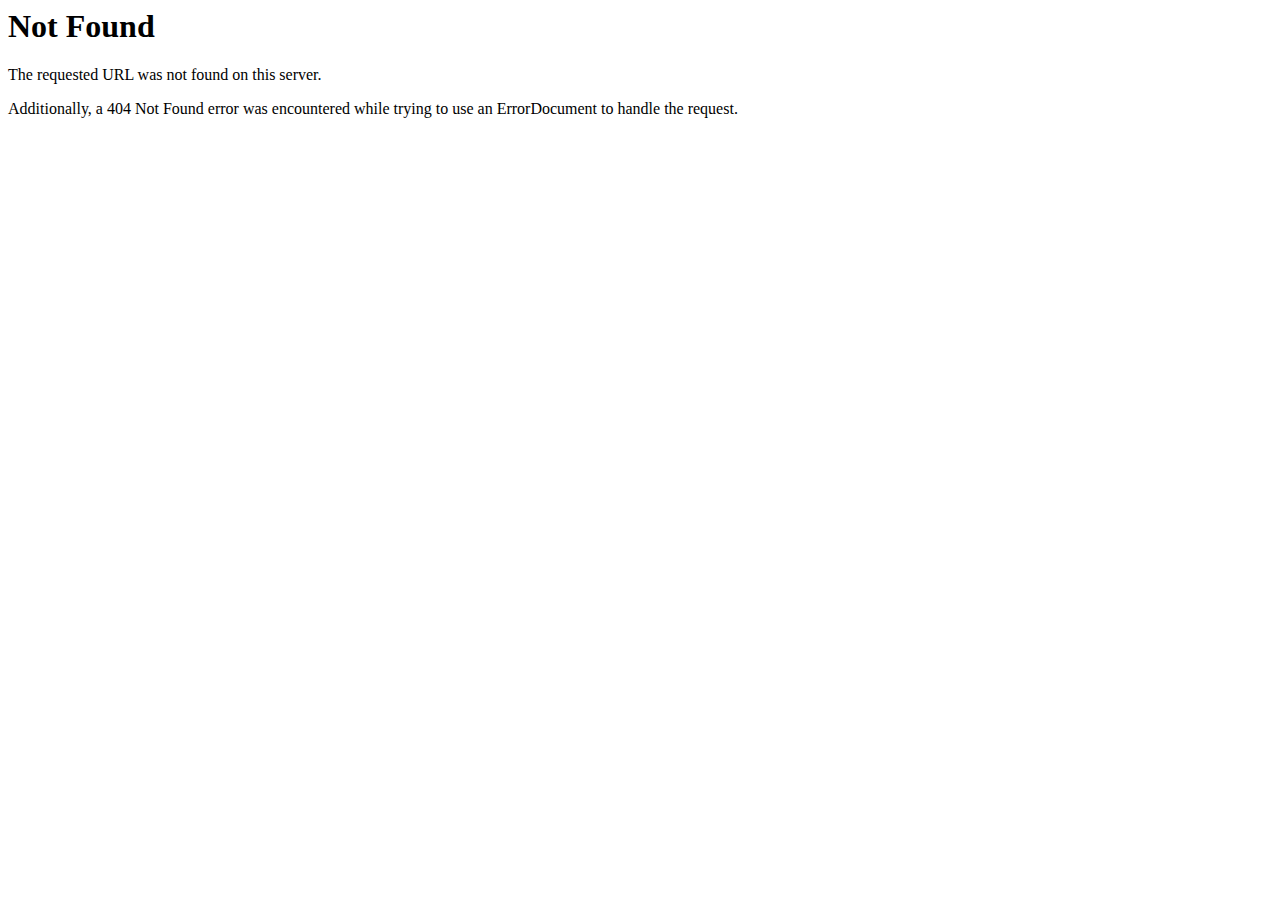
<file: contact.html>
<!DOCTYPE HTML PUBLIC "-//IETF//DTD HTML 2.0//EN">
<html><head>
<title>404 Not Found</title>
</head><body>
<h1>Not Found</h1>
<p>The requested URL was not found on this server.</p>
<p>Additionally, a 404 Not Found
error was encountered while trying to use an ErrorDocument to handle the request.</p>
</body></html>
</file>
